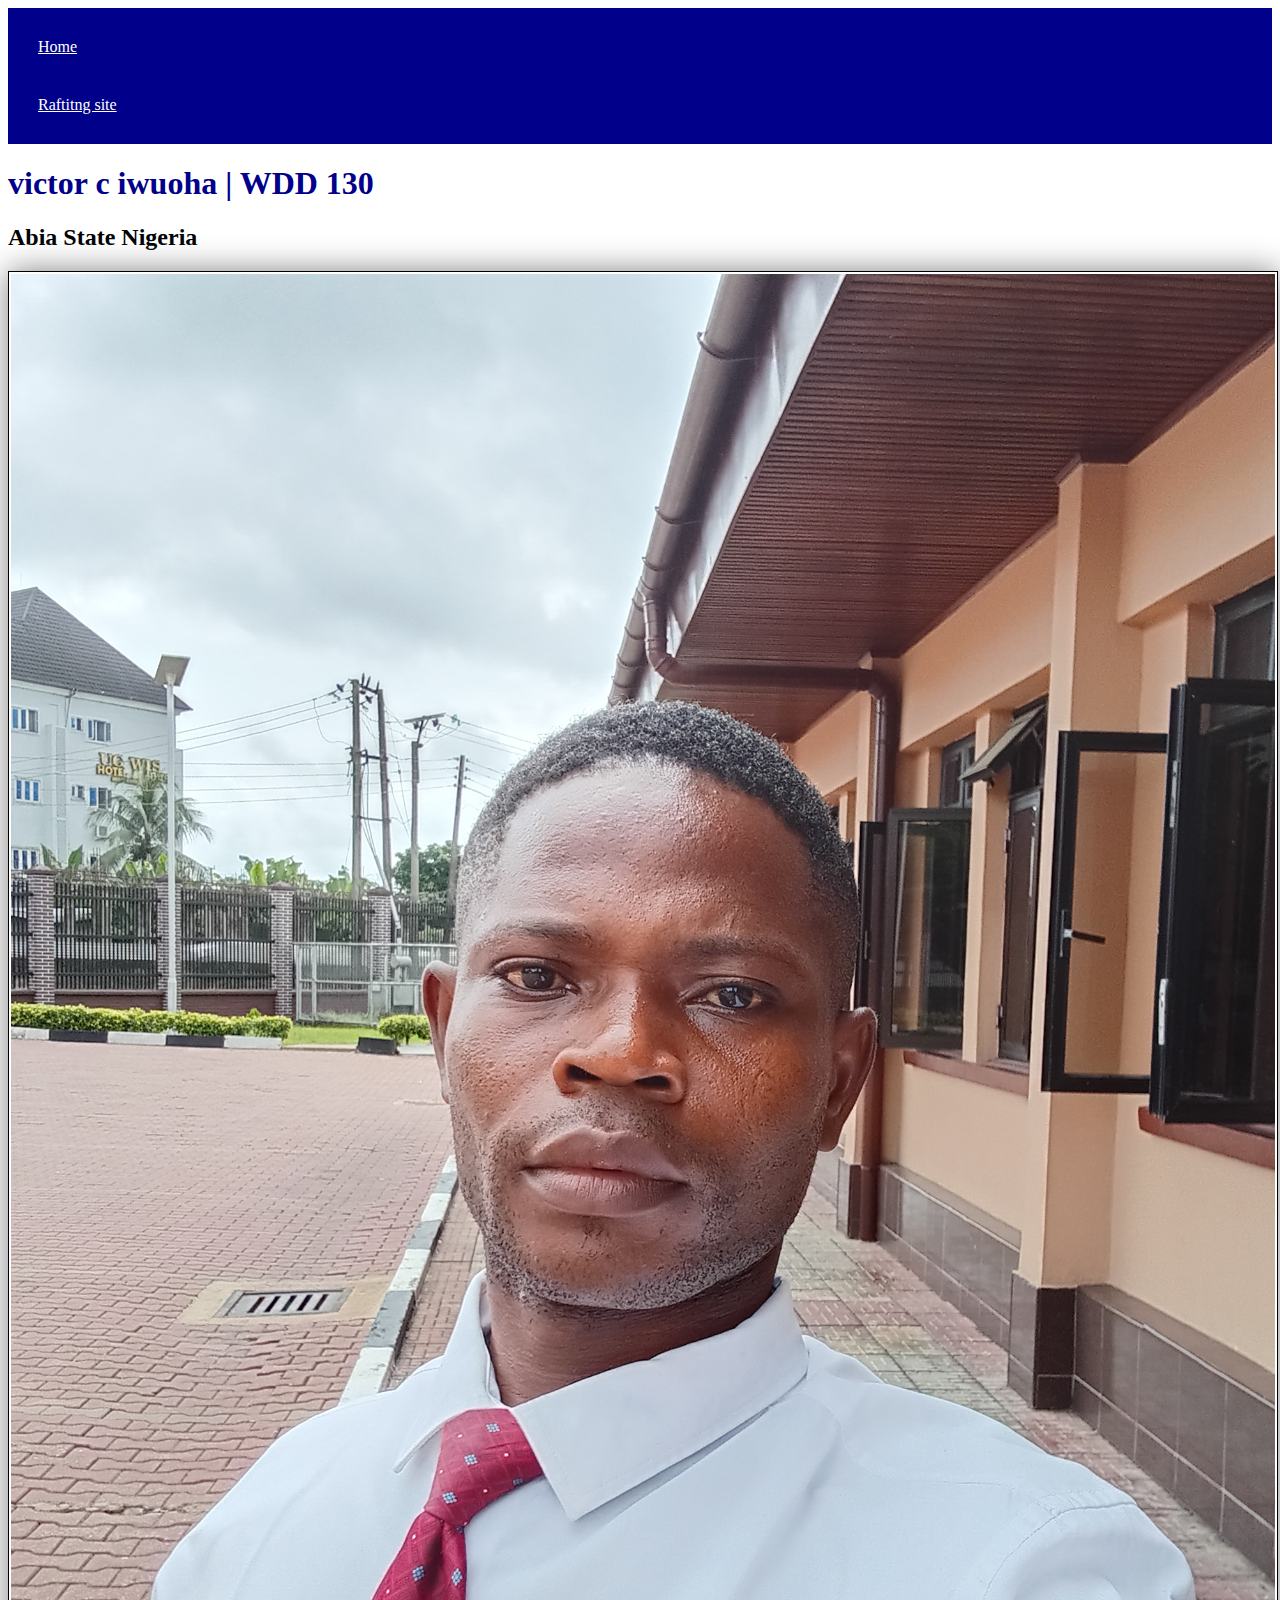
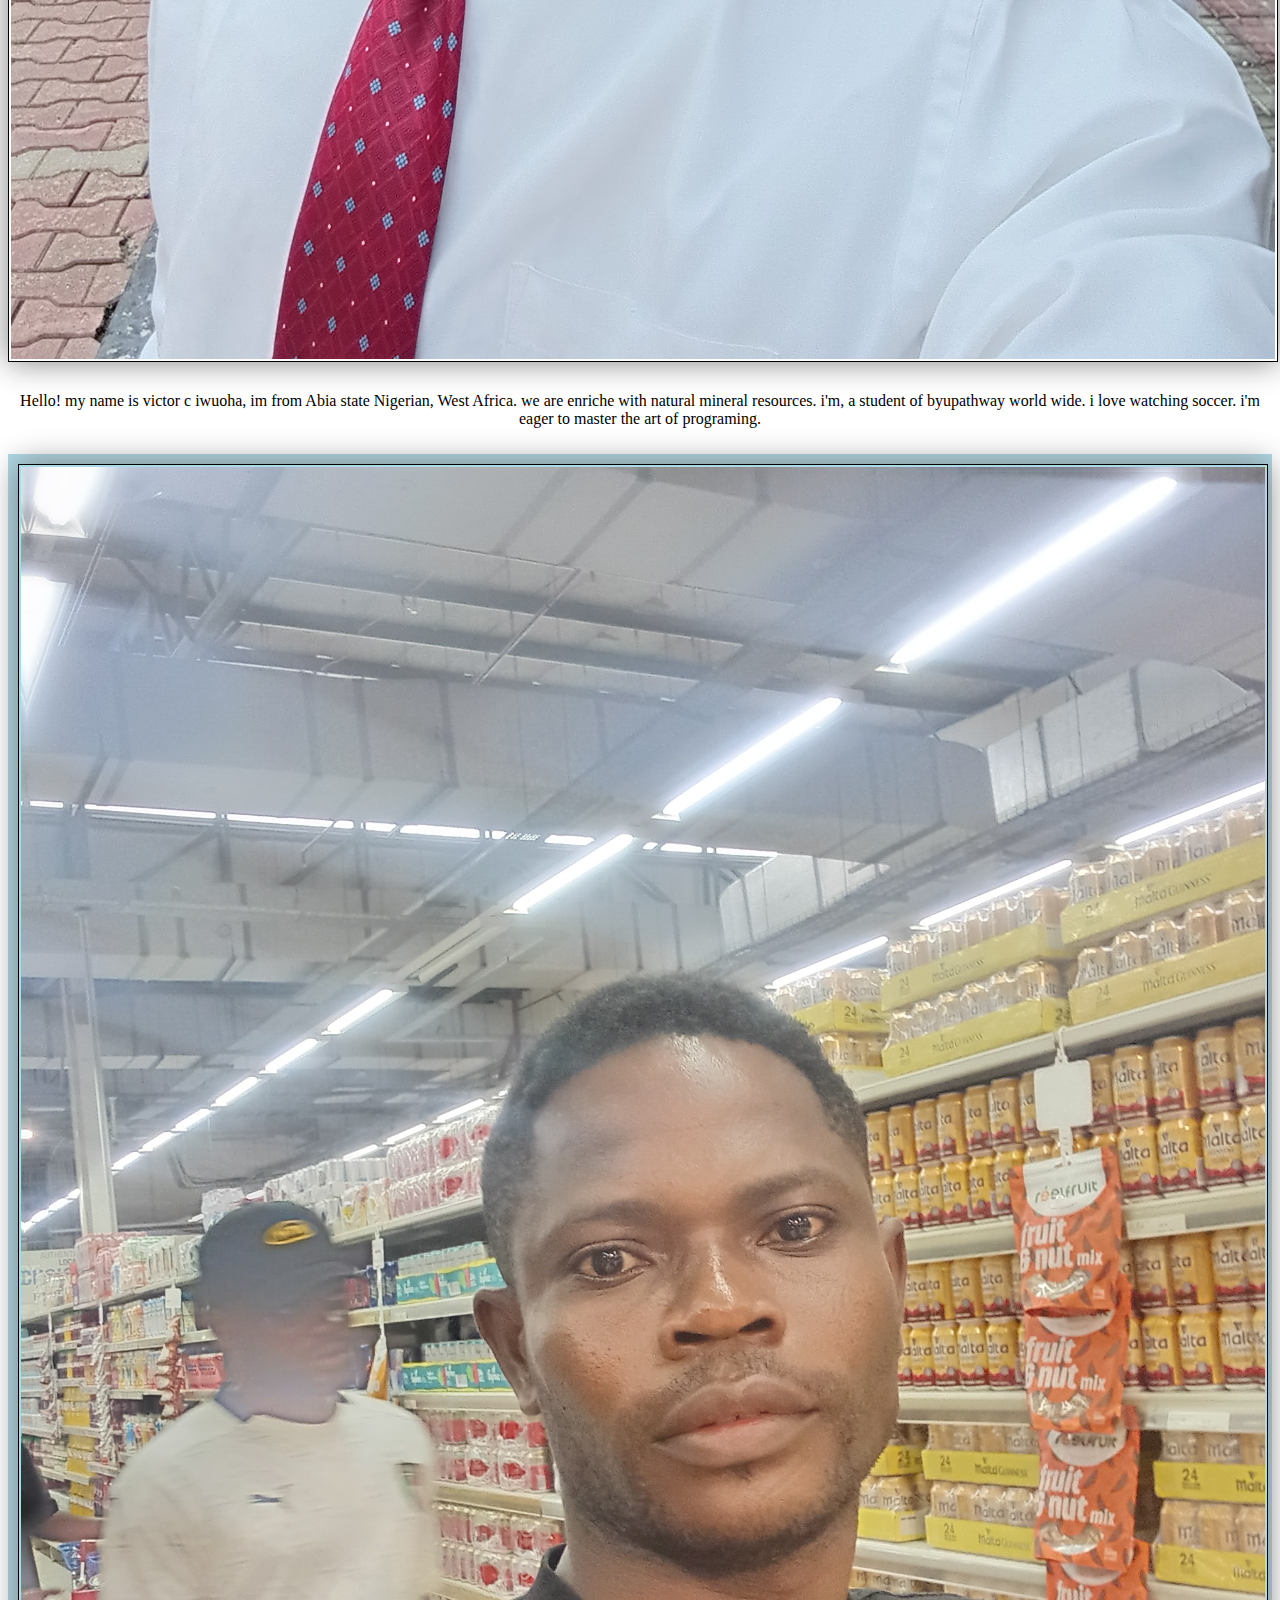
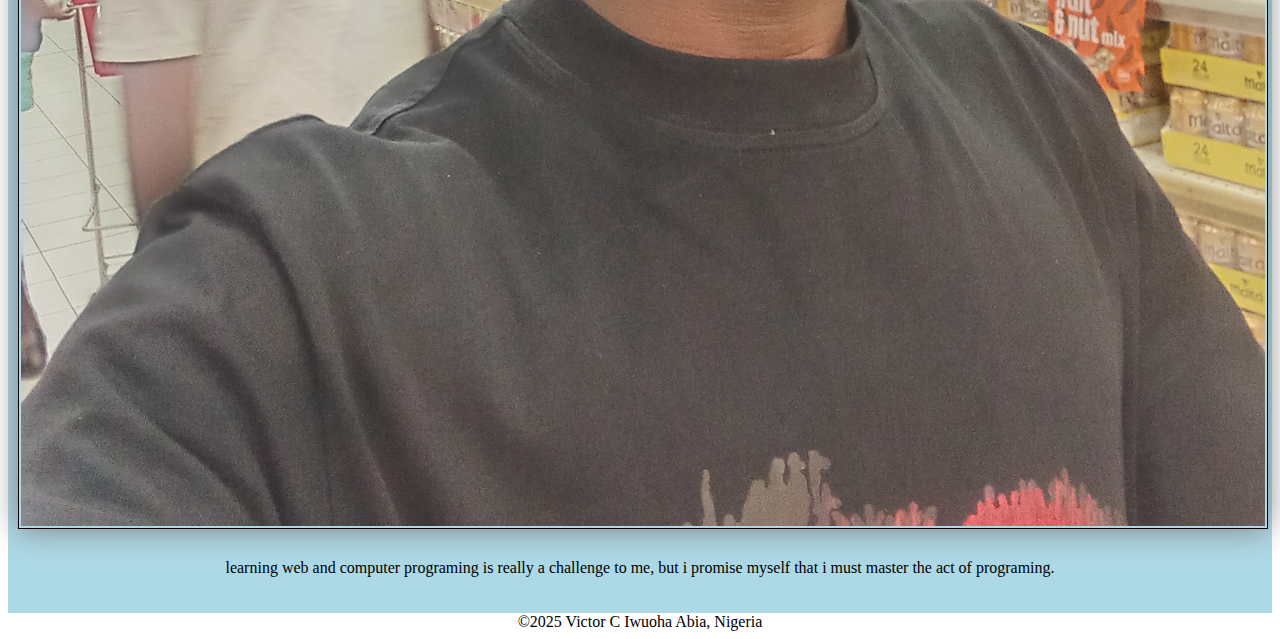
<file: index.html>
<!DOCTYPE html>
<html lang="en">
<head>
    <meta charset="UTF-8">
    <meta name="viewport" content="width=device-width, initial-scale=1.0">
    <title>victor c iwuoha | WDD 130 </title>
    <meta name=" description" content=" things that happends ">
    <meta name =" author"
    content="VICTOR IWUOHA">
    
    <link rel="stylesheet" href="./styles/styles.css">
</head>
<body>
    <header>
        <nav>
<a href="#">Home</a>
<a href="wwr"> Raftitng site</a>
        </nav>
    </header>
    <main>
        <h1> victor c iwuoha | WDD 130</h1>
        <h2> Abia State Nigeria</h2>
        <img src="images/sirvick.jpg" alt=" my image" height= "200">
        <p> Hello! my name is victor c iwuoha, im from  Abia state Nigerian, West Africa.
            we are enriche with natural mineral resources.
            i'm, a student of byupathway world wide. i love watching soccer. i'm eager to master the art of programing. 
         </p>
    </main>
    <aside>
        
        <img src="20240928_164852.jpg" alt=" my image" height="200">
        <p> learning web and computer programing is really a challenge to me,
            but i promise myself that i must master the act of programing.
        </p>
    </aside>
    <footer> ©2025 Victor  C Iwuoha  Abia, Nigeria </footer>
   
    
</body>
</html>
</file>
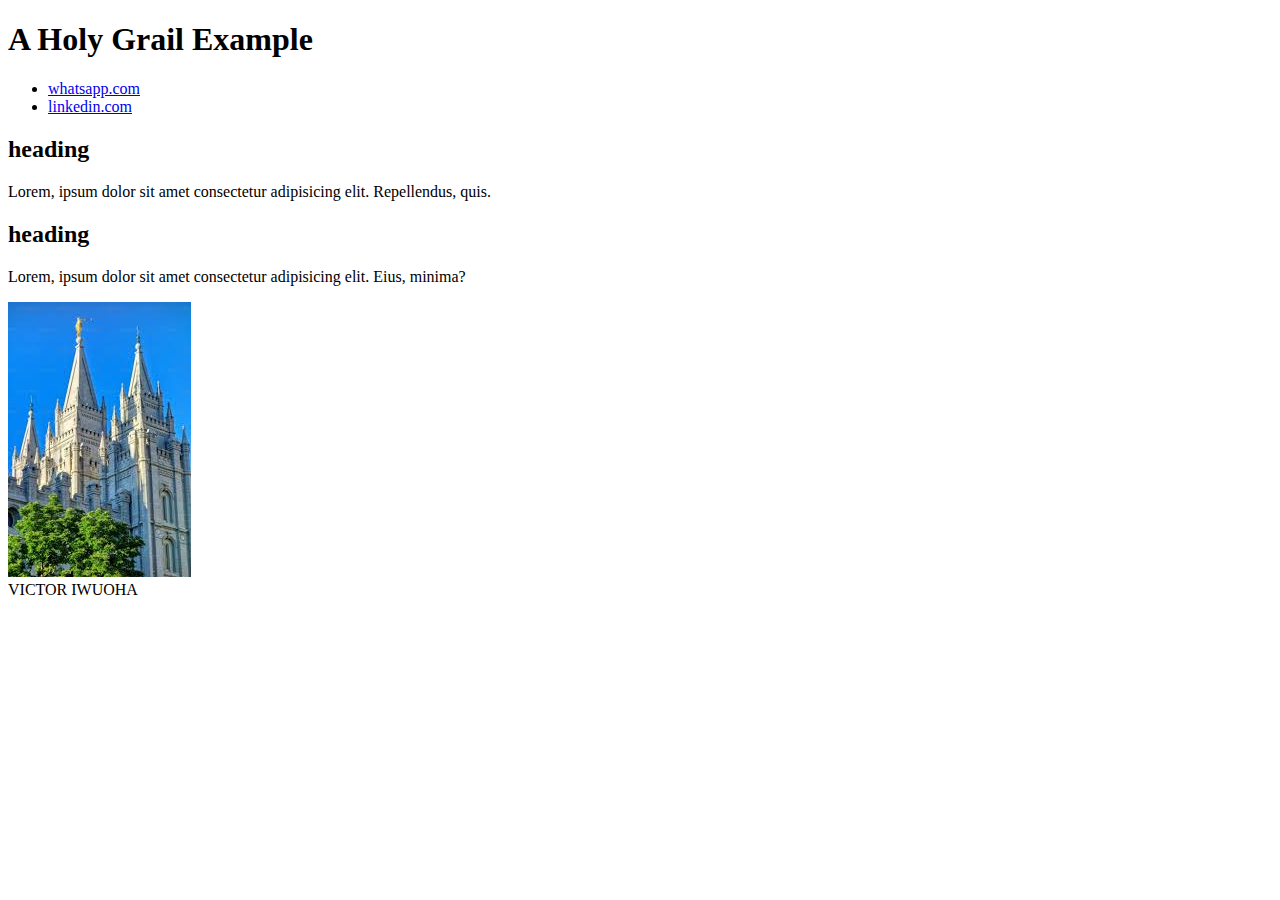
<file: week02/holygrail.html>
<!DOCTYPE html>
<html lang="en">
<head>
    <meta charset="UTF-8">
    <meta name="viewport" content="width=device-width, initial-scale=1.0">
    <title>Victor Iwuoha | Holy Grail Layout Example</title>
    <meta name=" description" content=" A common Layout on the web called the 'holy grail'">
    <meta name =" author"
    content="VICTOR IWUOHA">
</head>
<body>
    <header>
        <h1> A Holy Grail Example</h1>
    </header>
    <nav>
        <ul>
            <li><a href="https://wa.me/2347034571335">whatsapp.com</a></li>
            <li><a href="https://www.linkedin.com/in/victor-iwuoha-80b093126">linkedin.com</a></li>
        </ul>
    </nav>
    <main>
        <h2> heading</h2>
        <p>Lorem, ipsum dolor sit amet consectetur adipisicing elit. Repellendus, quis.</p>
        <section>
            <h2>heading</h2>
            <p>Lorem, ipsum dolor sit amet consectetur adipisicing elit. Eius, minima?</p>
        </section>
    </main>
    <aside>
        <img src="[data-uri]" alt="my image width=200px">

    </aside>
    <footer> VICTOR IWUOHA</footer>
</body>
</html>
</file>
<file: styles/styles.css>
nav {
    background-color: darkblue;
    padding: 10px;
  }
  
  nav a {
    color: white;
    display: block;
    padding: 20px;
  }
  
  h1 {
    color: darkblue;
  }
  
  img {
    width: 100%;
    height: auto;
    border: 1px solid black;
    padding: 2px;
    box-shadow: 0 0 30px gray;
  }
  
  main img {
    width: 100%;
    height: auto;
    border: 1px solid black;
    padding: 2px;
    box-shadow: 0 0 30px gray;
  
  }
  
  p {
    text-align: center;
    padding-inline:block ;
  }
  
  p {
    padding: 10px;
  
  }
  
  footer {
    margin-top: auto;
    border-top: 0cm;
    text-align: center;
  }
  
  aside {
    background-color: lightblue;
    padding: 10px;
  }
  
  aside img {
    text-align: center;
  }
</file>
